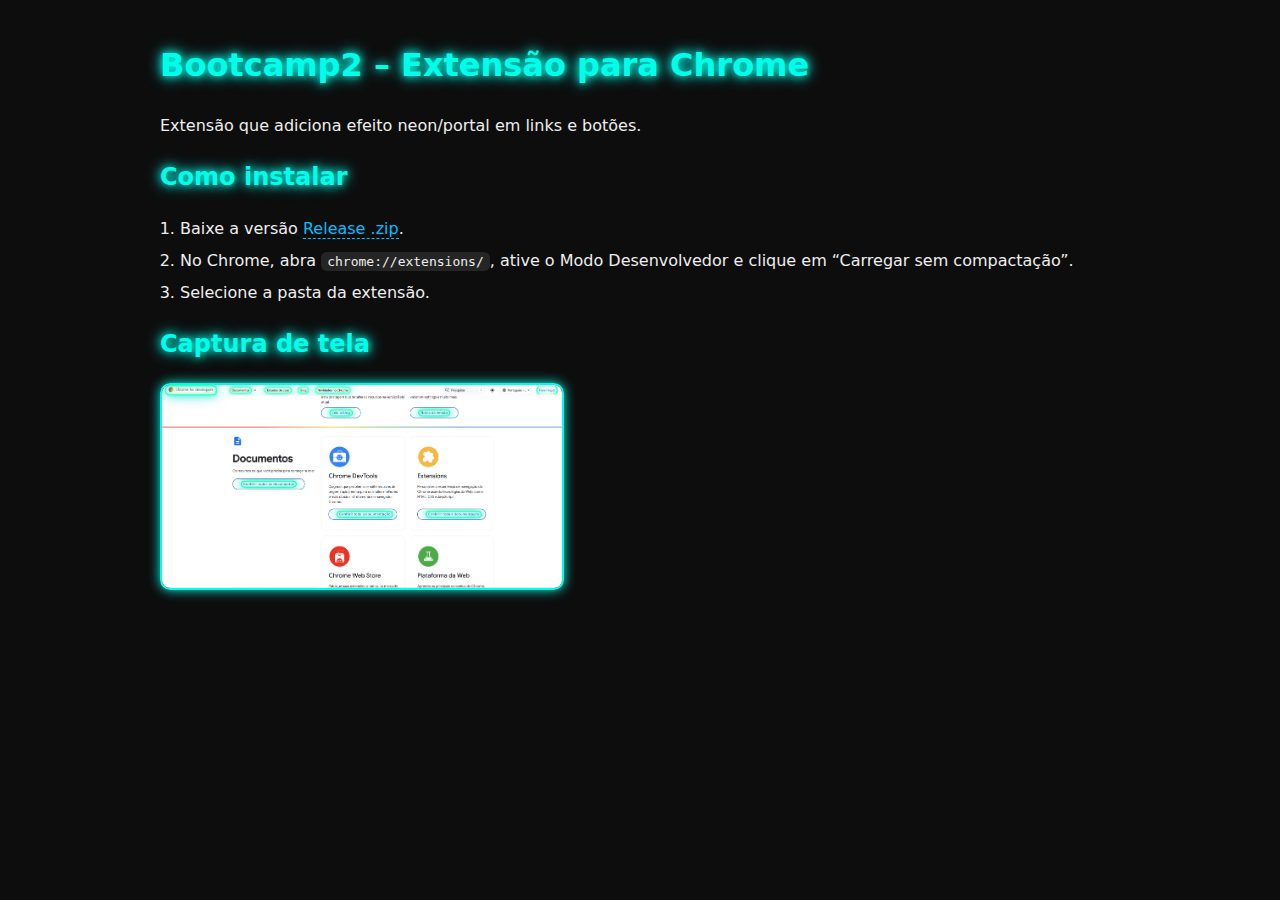
<file: docs/index.html>
<!DOCTYPE html>
<html lang="pt-BR">
<head>
  <meta charset="UTF-8" />
  <meta name="viewport" content="width=device-width, initial-scale=1.0">
  <title>Bootcamp2 – Extensão para Chrome</title>
  <link rel="stylesheet" href="style.css">
</head>
<body>
  <h1>Bootcamp2 – Extensão para Chrome</h1>
  <p>Extensão que adiciona efeito neon/portal em links e botões.</p>

  <h2>Como instalar</h2>
  <ol>
    <li>Baixe a versão <a href="https://github.com/oTalDoWaaase/bootcamp2-chrome-ext-Luis/releases/latest">Release .zip</a>.</li>
    <li>No Chrome, abra <code>chrome://extensions/</code>, ative o Modo Desenvolvedor e clique em “Carregar sem compactação”.</li>
    <li>Selecione a pasta da extensão.</li>
  </ol>

  <h2>Captura de tela</h2>
  <img src="bootcamp.png" alt="Print da extensão em uso" style="max-width:400px;">
</body>
</html>
</file>
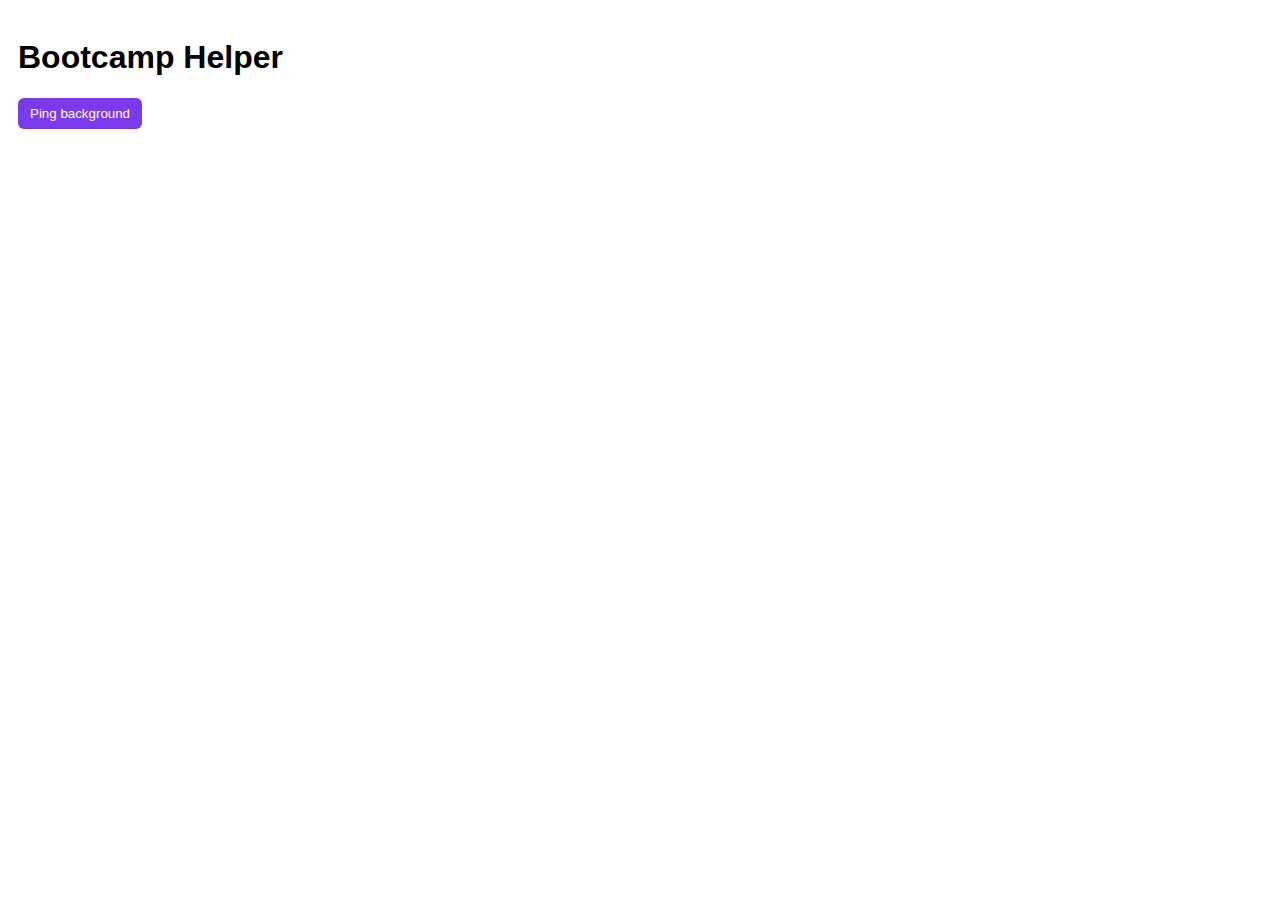
<file: src/popup/popup.html>
<!DOCTYPE html>
<html lang="pt-BR">
  <head>
    <meta charset="UTF-8">
    <title>Bootcamp Helper</title>
    <link rel="stylesheet" href="popup.css">
  </head>
  <body>
    <h1>Bootcamp Helper</h1>
    <button id="ping">Ping background</button>
    <p id="status"></p>
    <script src="popup.js"></script>
  </body>
</html>
</file>
<file: docs/style.css>
body {
  font-family: system-ui, -apple-system, "Segoe UI", Roboto, Arial, sans-serif;
  max-width: 960px;
  margin: 40px auto;
  padding: 0 16px;
  background: #0d0d0d;
  color: #eee;
  line-height: 1.6;
}

h1, h2 {
  color: #00ffea;
  text-shadow: 0 0 8px #00ffea, 0 0 16px #00ffea;
}

a {
  color: #00bfff;
  text-decoration: none;
  border-bottom: 1px dashed #00bfff;
}

a:hover {
  color: #1ec8ff;
  text-shadow: 0 0 6px #1ec8ff;
  border-bottom-color: transparent;
}

code {
  background: rgba(255,255,255,0.1);
  padding: 2px 6px;
  border-radius: 6px;
}

ol {
  padding-left: 20px;
}

ol li {
  margin-bottom: 6px;
}

img {
  max-width: 100%;
  border: 2px solid #00ffea;
  border-radius: 10px;
  box-shadow: 0 0 12px #00ffea;
}
</file>
<file: src/popup/popup.css>
body { font-family: sans-serif; padding: 10px; }
button { background: #7c3aed; color: white; border: none; padding: 8px 12px; border-radius: 6px; cursor: pointer; }
button:hover { filter: brightness(1.1); }
</file>
